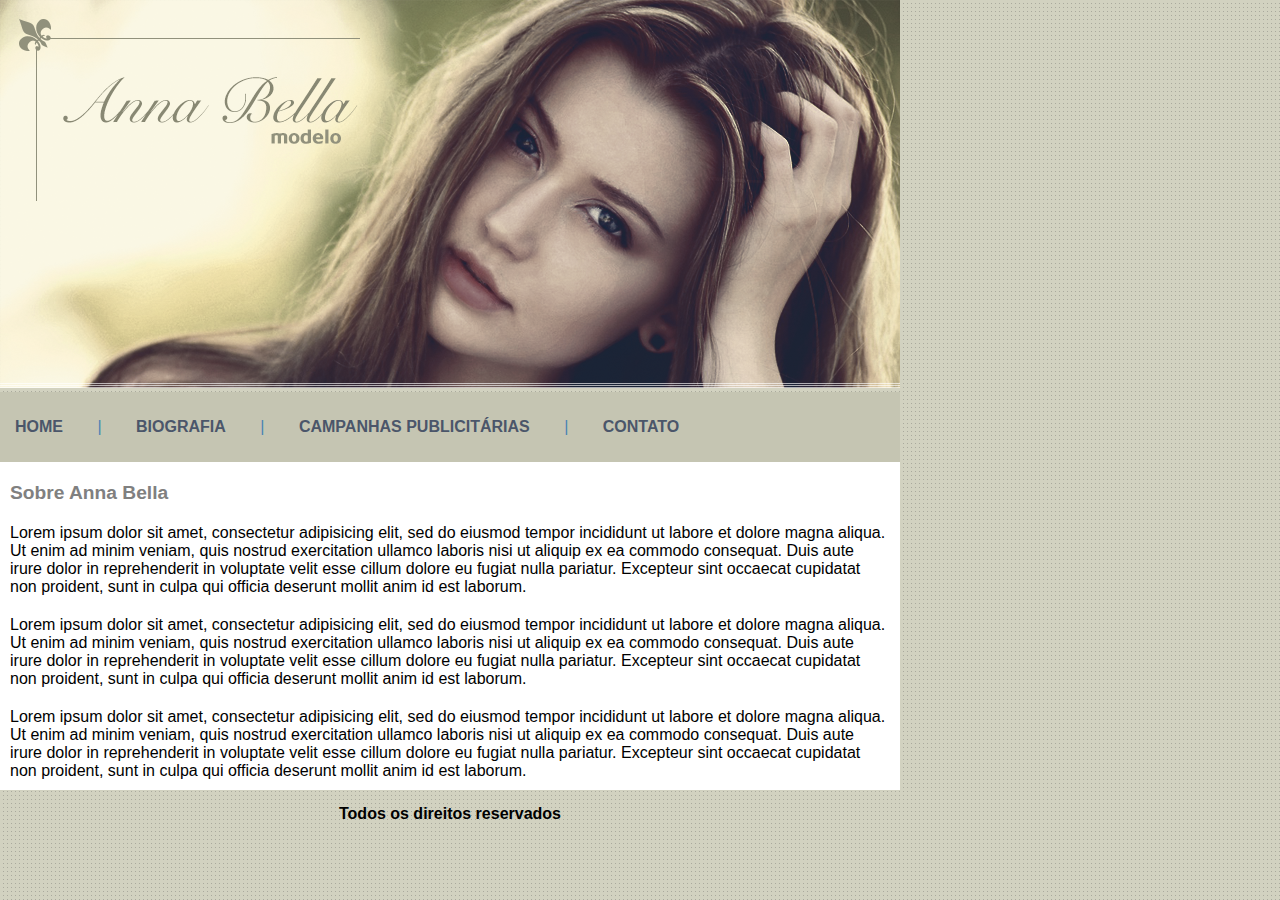
<file: index.html>
<!DOCTYPE html>
<html lang="pt-BR">
<head>
	<meta charset="utf-8">
	<meta name="viewport" content="width=device-width, initial-scale=1">
	<title>Home Anna Bella</title>
	<meta name="author" content="Leandro Perego">
	<meta name="description" content="Site testando conhecimentos Exemplo Anna Bella Modelo">
	<meta name="keywords" content="Anna Bella, modelo">
	<link rel="stylesheet" type="text/css" href="style.css">
</head>
<body>
	<header>
		<img id="capa" src="imagens/capa.png">
		<nav>
			<ul>
				<li class="itensNav"><a href="">HOME</a></li>
				<li>|</li>
				<li class="itensNav"><a href="biografia.html">BIOGRAFIA</a></li>
				<li>|</li>
				<li class="itensNav"><a href="campanhas.html">CAMPANHAS PUBLICITÁRIAS</a></li>
				<li>|</li>
				<li class="itensNav"><a href="contato.html">CONTATO</a></li>
			</ul>
		</nav>
	</header>
	<main>
		<article>
			<h1>Sobre Anna Bella</h1>
			<p>
				Lorem ipsum dolor sit amet, consectetur adipisicing elit, sed do eiusmod
				tempor incididunt ut labore et dolore magna aliqua. Ut enim ad minim veniam,
				quis nostrud exercitation ullamco laboris nisi ut aliquip ex ea commodo
				consequat. Duis aute irure dolor in reprehenderit in voluptate velit esse
				cillum dolore eu fugiat nulla pariatur. Excepteur sint occaecat cupidatat non
				proident, sunt in culpa qui officia deserunt mollit anim id est laborum.
			</p>
			<p>
				Lorem ipsum dolor sit amet, consectetur adipisicing elit, sed do eiusmod
				tempor incididunt ut labore et dolore magna aliqua. Ut enim ad minim veniam,
				quis nostrud exercitation ullamco laboris nisi ut aliquip ex ea commodo
				consequat. Duis aute irure dolor in reprehenderit in voluptate velit esse
				cillum dolore eu fugiat nulla pariatur. Excepteur sint occaecat cupidatat non
				proident, sunt in culpa qui officia deserunt mollit anim id est laborum.
			</p>
			<p>
				Lorem ipsum dolor sit amet, consectetur adipisicing elit, sed do eiusmod
				tempor incididunt ut labore et dolore magna aliqua. Ut enim ad minim veniam,
				quis nostrud exercitation ullamco laboris nisi ut aliquip ex ea commodo
				consequat. Duis aute irure dolor in reprehenderit in voluptate velit esse
				cillum dolore eu fugiat nulla pariatur. Excepteur sint occaecat cupidatat non
				proident, sunt in culpa qui officia deserunt mollit anim id est laborum.
			</p>
		</article>
	</main>
	<footer>
		<p id="pfooter">Todos os direitos reservados</p>
	</footer>
</body>
</html>
</file>
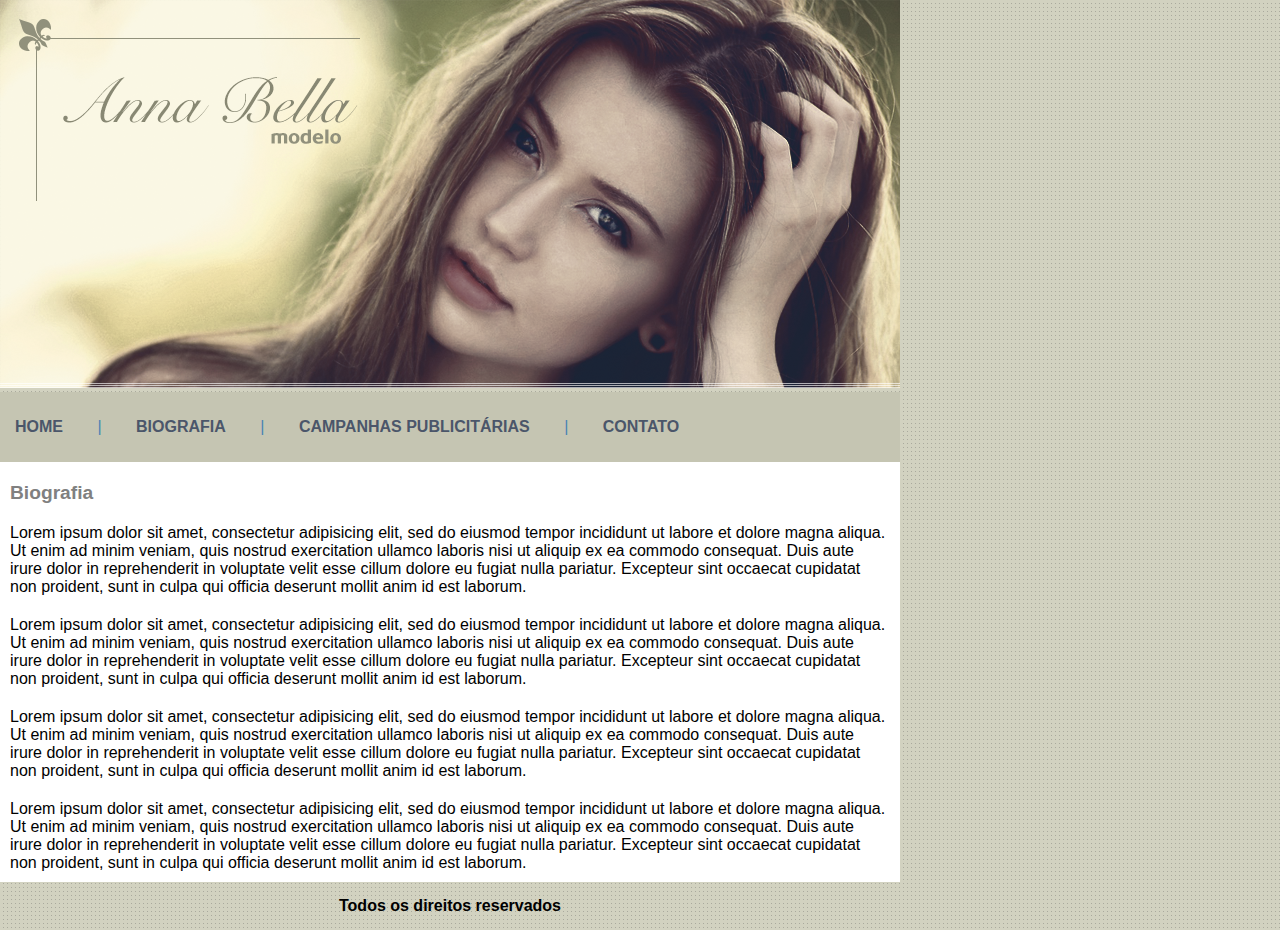
<file: biografia.html>
<!DOCTYPE html>
<html>
<head>
	<meta charset="utf-8">
	<meta name="viewport" content="width=device-width, initial-scale=1">
	<title>Biografia Anna Bella</title>
	<meta name="author" content="Leandro Perego">
	<meta name="description" content="Site testando conhecimentos Exemplo Anna Bella Modelo">
	<meta name="keywords" content="Anna Bella, modelo">
	<link rel="stylesheet" type="text/css" href="style.css">
</head>
<body>
	<header>
		<img id="capa" src="imagens/capa.png">
		<nav>
			<ul>
				<li class="itensNav"><a href="index.html">HOME</a></li>
				<li>|</li>
				<li class="itensNav"><a href="">BIOGRAFIA</a></li>
				<li>|</li>
				<li class="itensNav"><a href="campanhas.html">CAMPANHAS PUBLICITÁRIAS</a></li>
				<li>|</li>
				<li class="itensNav"><a href="contato.html">CONTATO</a></li>
			</ul>
		</nav>
	</header>
	<main>
		<article>
			<h1>Biografia</h1>
			<p>
				Lorem ipsum dolor sit amet, consectetur adipisicing elit, sed do eiusmod
				tempor incididunt ut labore et dolore magna aliqua. Ut enim ad minim veniam,
				quis nostrud exercitation ullamco laboris nisi ut aliquip ex ea commodo
				consequat. Duis aute irure dolor in reprehenderit in voluptate velit esse
				cillum dolore eu fugiat nulla pariatur. Excepteur sint occaecat cupidatat non
				proident, sunt in culpa qui officia deserunt mollit anim id est laborum.
			</p>
			<p>
				Lorem ipsum dolor sit amet, consectetur adipisicing elit, sed do eiusmod
				tempor incididunt ut labore et dolore magna aliqua. Ut enim ad minim veniam,
				quis nostrud exercitation ullamco laboris nisi ut aliquip ex ea commodo
				consequat. Duis aute irure dolor in reprehenderit in voluptate velit esse
				cillum dolore eu fugiat nulla pariatur. Excepteur sint occaecat cupidatat non
				proident, sunt in culpa qui officia deserunt mollit anim id est laborum.
			</p>
			<p>
				Lorem ipsum dolor sit amet, consectetur adipisicing elit, sed do eiusmod
				tempor incididunt ut labore et dolore magna aliqua. Ut enim ad minim veniam,
				quis nostrud exercitation ullamco laboris nisi ut aliquip ex ea commodo
				consequat. Duis aute irure dolor in reprehenderit in voluptate velit esse
				cillum dolore eu fugiat nulla pariatur. Excepteur sint occaecat cupidatat non
				proident, sunt in culpa qui officia deserunt mollit anim id est laborum.
			</p>
			<p>
				Lorem ipsum dolor sit amet, consectetur adipisicing elit, sed do eiusmod
				tempor incididunt ut labore et dolore magna aliqua. Ut enim ad minim veniam,
				quis nostrud exercitation ullamco laboris nisi ut aliquip ex ea commodo
				consequat. Duis aute irure dolor in reprehenderit in voluptate velit esse
				cillum dolore eu fugiat nulla pariatur. Excepteur sint occaecat cupidatat non
				proident, sunt in culpa qui officia deserunt mollit anim id est laborum.
			</p>
		</article>
	</main>
	<footer>
		<p id="pfooter">Todos os direitos reservados</p>
	</footer>
</body>
</html>
</file>
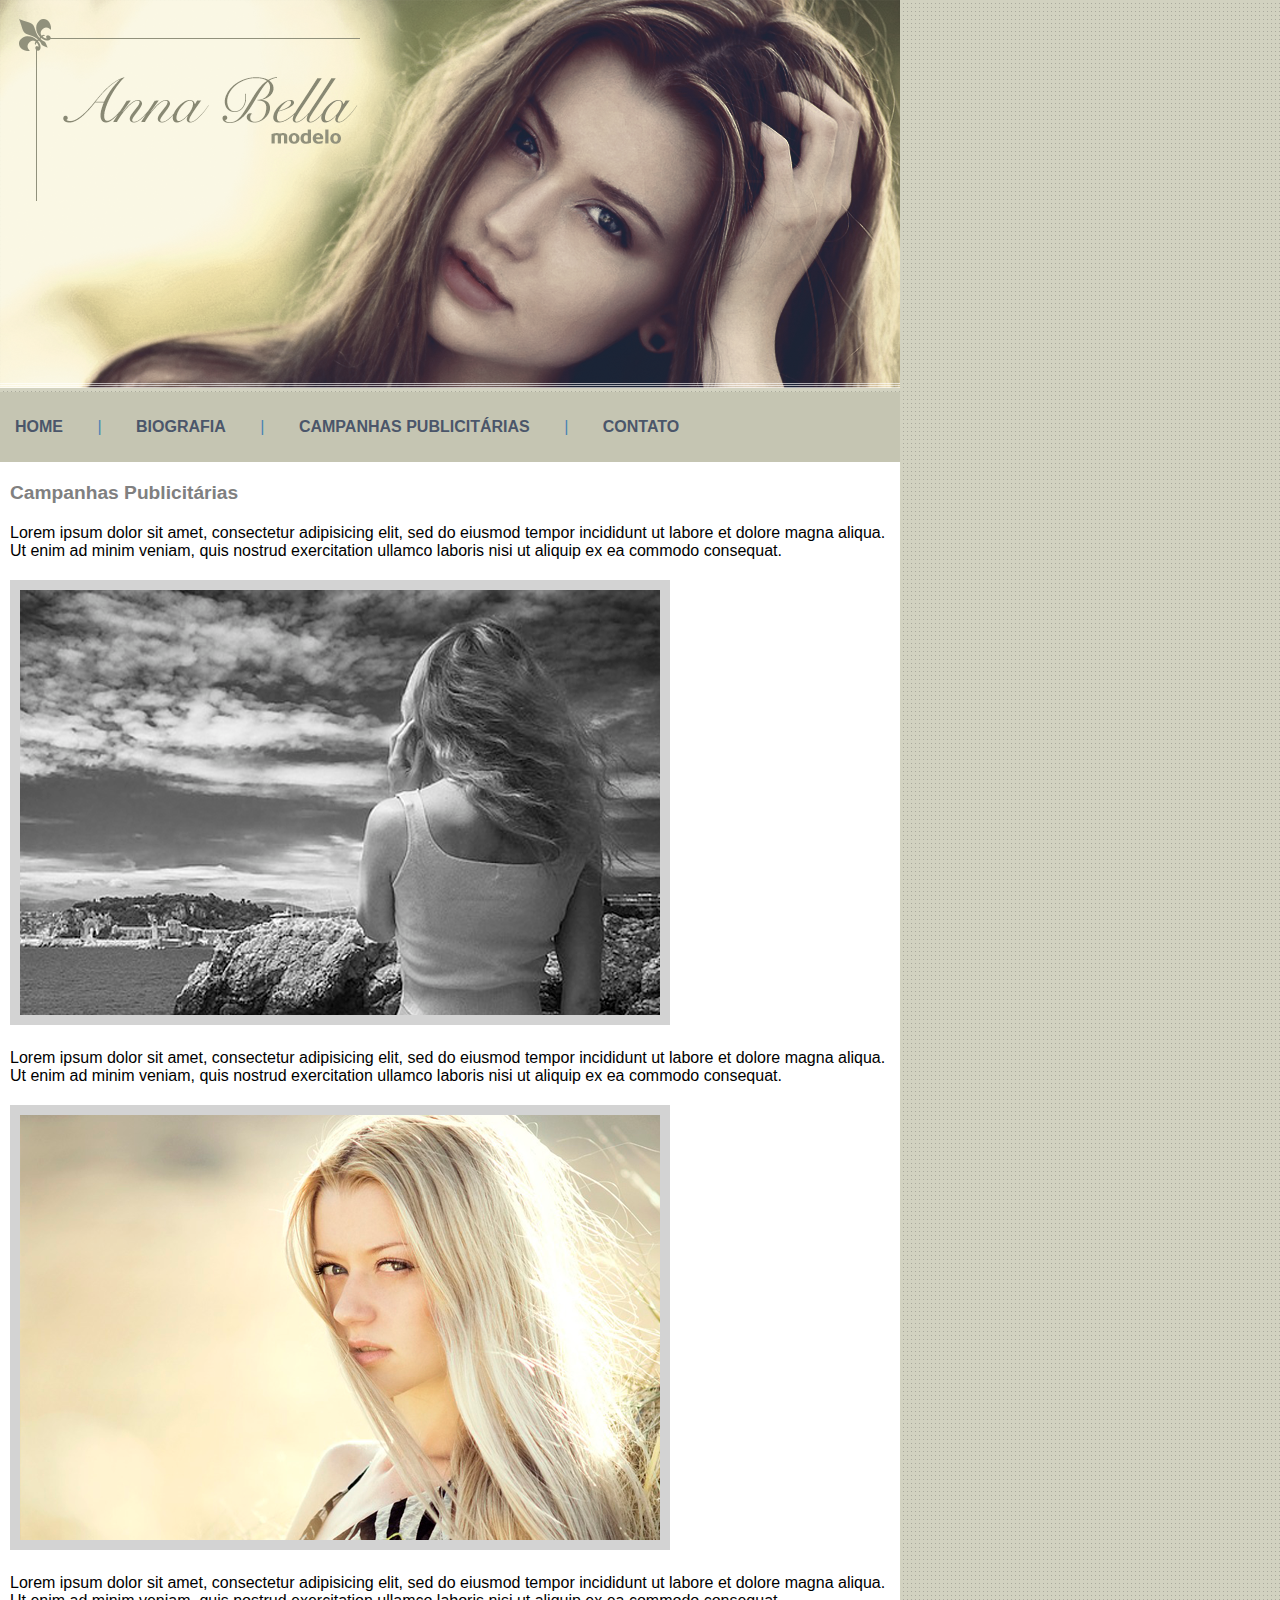
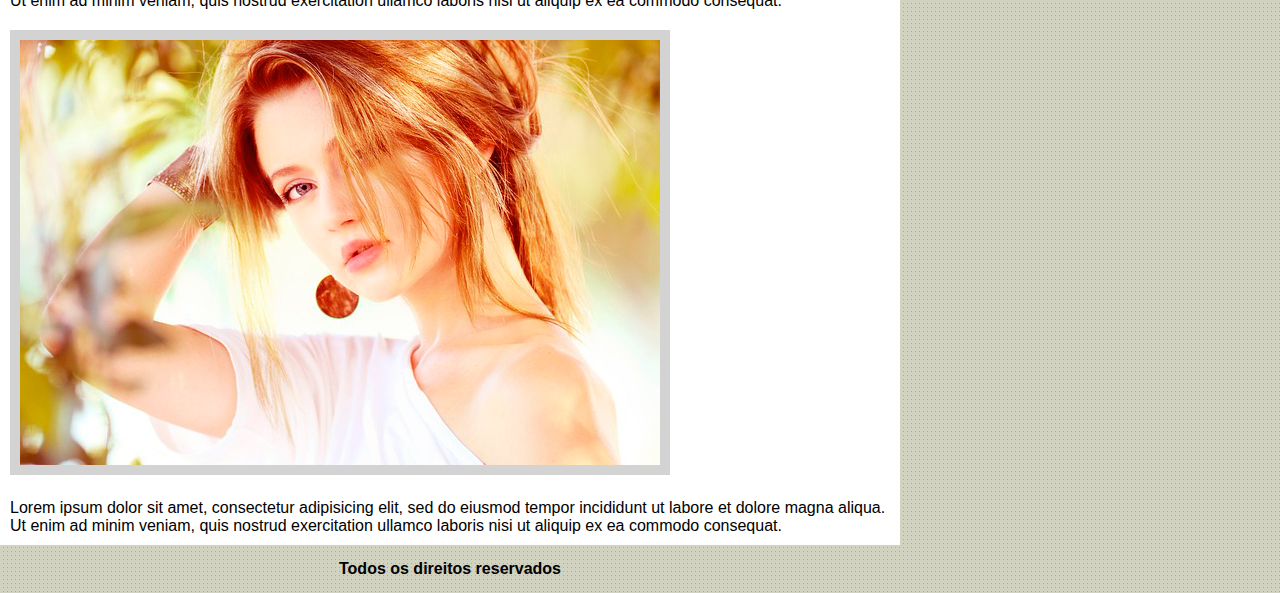
<file: campanhas.html>
<!DOCTYPE html>
<html>
<head>
	<meta charset="utf-8">
	<meta name="viewport" content="width=device-width, initial-scale=1">
	<title>Campanhas Publicitárias Anna Bella</title>
	<meta name="author" content="Leandro Perego">
	<meta name="description" content="Site testando conhecimentos Exemplo Anna Bella Modelo">
	<meta name="keywords" content="Anna Bella, modelo">
	<link rel="stylesheet" type="text/css" href="style.css">
</head>
<body>
	<header>
		<img id="capa" src="imagens/capa.png">
		<nav>
			<ul>
				<li class="itensNav"><a href="index.html">HOME</a></li>
				<li>|</li>
				<li class="itensNav"><a href="biografia.html">BIOGRAFIA</a></li>
				<li>|</li>
				<li class="itensNav"><a href="">CAMPANHAS PUBLICITÁRIAS</a></li>
				<li>|</li>
				<li class="itensNav"><a href="contato.html">CONTATO</a></li>
			</ul>
		</nav>
	</header>
	<main>
		<article>
			<h1>Campanhas Publicitárias</h1>
			<p>
				Lorem ipsum dolor sit amet, consectetur adipisicing elit, sed do eiusmod
				tempor incididunt ut labore et dolore magna aliqua. Ut enim ad minim veniam,
				quis nostrud exercitation ullamco laboris nisi ut aliquip ex ea commodo
				consequat. 
			</p>
			<img class="fotoscampanhas" src="imagens/foto1.png" alt="Foto Campanha1" title="Foto Campanha 1">
			<p>
				Lorem ipsum dolor sit amet, consectetur adipisicing elit, sed do eiusmod
				tempor incididunt ut labore et dolore magna aliqua. Ut enim ad minim veniam,
				quis nostrud exercitation ullamco laboris nisi ut aliquip ex ea commodo
				consequat. 
			</p>
			<img class="fotoscampanhas" src="imagens/foto2.png" alt="Foto Campanha2" title="Foto Campanha 2">
			<p>
				Lorem ipsum dolor sit amet, consectetur adipisicing elit, sed do eiusmod
				tempor incididunt ut labore et dolore magna aliqua. Ut enim ad minim veniam,
				quis nostrud exercitation ullamco laboris nisi ut aliquip ex ea commodo
				consequat.
			</p>
			<img class="fotoscampanhas" src="imagens/foto3.png" alt="Foto Campanha3" title="Foto Campanha 3">
			<p>
				Lorem ipsum dolor sit amet, consectetur adipisicing elit, sed do eiusmod
				tempor incididunt ut labore et dolore magna aliqua. Ut enim ad minim veniam,
				quis nostrud exercitation ullamco laboris nisi ut aliquip ex ea commodo
				consequat.
			</p>
		</article>
	</main>
	<footer>
		<p id="pfooter">Todos os direitos reservados</p>
	</footer>
</body>
</html>
</file>
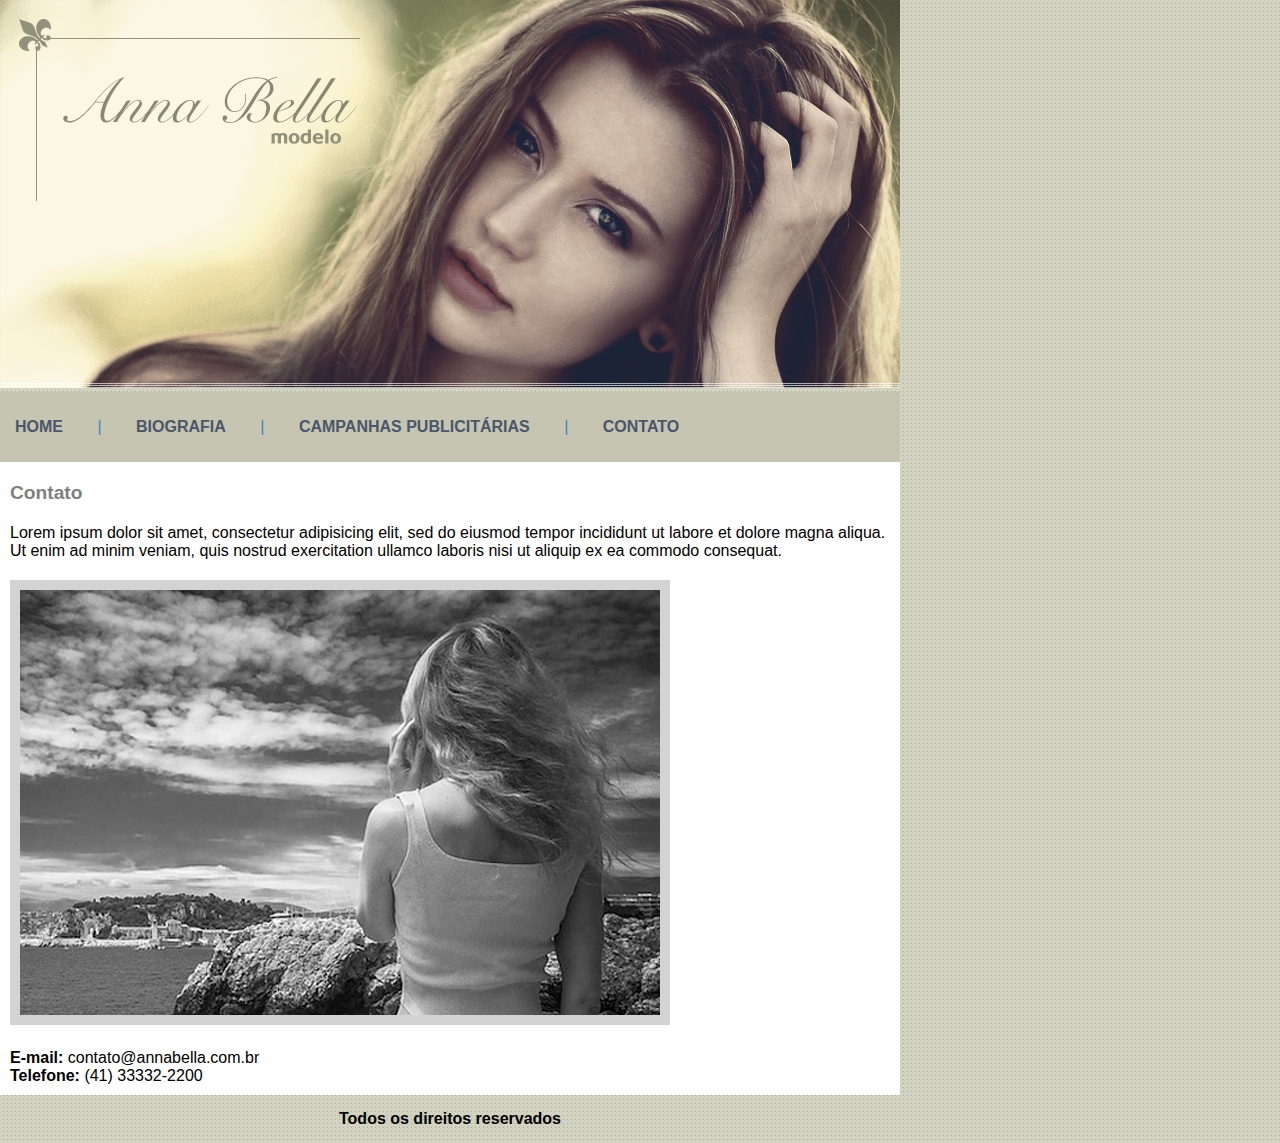
<file: contato.html>
<!DOCTYPE html>
<html>
<head>
	<meta charset="utf-8">
	<meta name="viewport" content="width=device-width, initial-scale=1">
	<title>Fale com Anna Bella</title>
	<meta name="author" content="Leandro Perego">
	<meta name="description" content="Site testando conhecimentos Exemplo Anna Bella Modelo">
	<meta name="keywords" content="Anna Bella, modelo">
	<link rel="stylesheet" type="text/css" href="style.css">
</head>
<body>
	<header>
		<img id="capa" src="imagens/capa.png">
		<nav>
			<ul>
				<li class="itensNav"><a href="index.html">HOME</a></li>
				<li>|</li>
				<li class="itensNav"><a href="biografia.html">BIOGRAFIA</a></li>
				<li>|</li>
				<li class="itensNav"><a href="campanhas.html">CAMPANHAS PUBLICITÁRIAS</a></li>
				<li>|</li>
				<li class="itensNav"><a href="">CONTATO</a></li>
			</ul>
		</nav>
	</header>
	<main>
		<article>
			<h1>Contato</h1>
			<section>
			<p>
				Lorem ipsum dolor sit amet, consectetur adipisicing elit, sed do eiusmod
				tempor incididunt ut labore et dolore magna aliqua. Ut enim ad minim veniam,
				quis nostrud exercitation ullamco laboris nisi ut aliquip ex ea commodo
				consequat. 
			</p>
			<img class="fotoscampanhas" src="imagens/foto1.png" alt="Foto Campanha1" title="Foto Campanha 1">
			</section>

			<p>
				<span class="negrito">E-mail: </span>contato@annabella.com.br <br>
				<span class="negrito">Telefone: </span>(41) 33332-2200
			</p>
			
		</article>
	</main>
	<footer>
		<p id="pfooter">Todos os direitos reservados</p>
	</footer>
</body>
</html>
</file>
<file: style.css>
*{
	margin: 0;
	padding: 0;
}

body{
	background: #d2d2c1 url('imagens/fundo.png');
	font: 16px Arial, Helvetica, sans-serif;
	width: 900px;
}

nav{
	height: 70px;
	display: flex;
	flex-direction: row;
	align-items: center;
	background-color: #c5c5b2;
}

li{
	display: inline-block;
	padding: 0px 15px;
	color: steelblue;
}

a{
	text-decoration: none;
	font-weight: bold;
	color: #4b566a;
}

article{
	background-color: white;
}

p{
	padding: 10px;
}

#pfooter{
	font-weight: bold;
	text-align: center;
	padding: 15px;
}

h1{
	font-size: 1.2em;
	padding: 10px;
	padding-top: 20px;
	color: gray;
}

.fotoscampanhas{
	margin: 10px;
	border: 10px solid lightgray;
}

.negrito{
	font-weight: bold;
}
</file>
